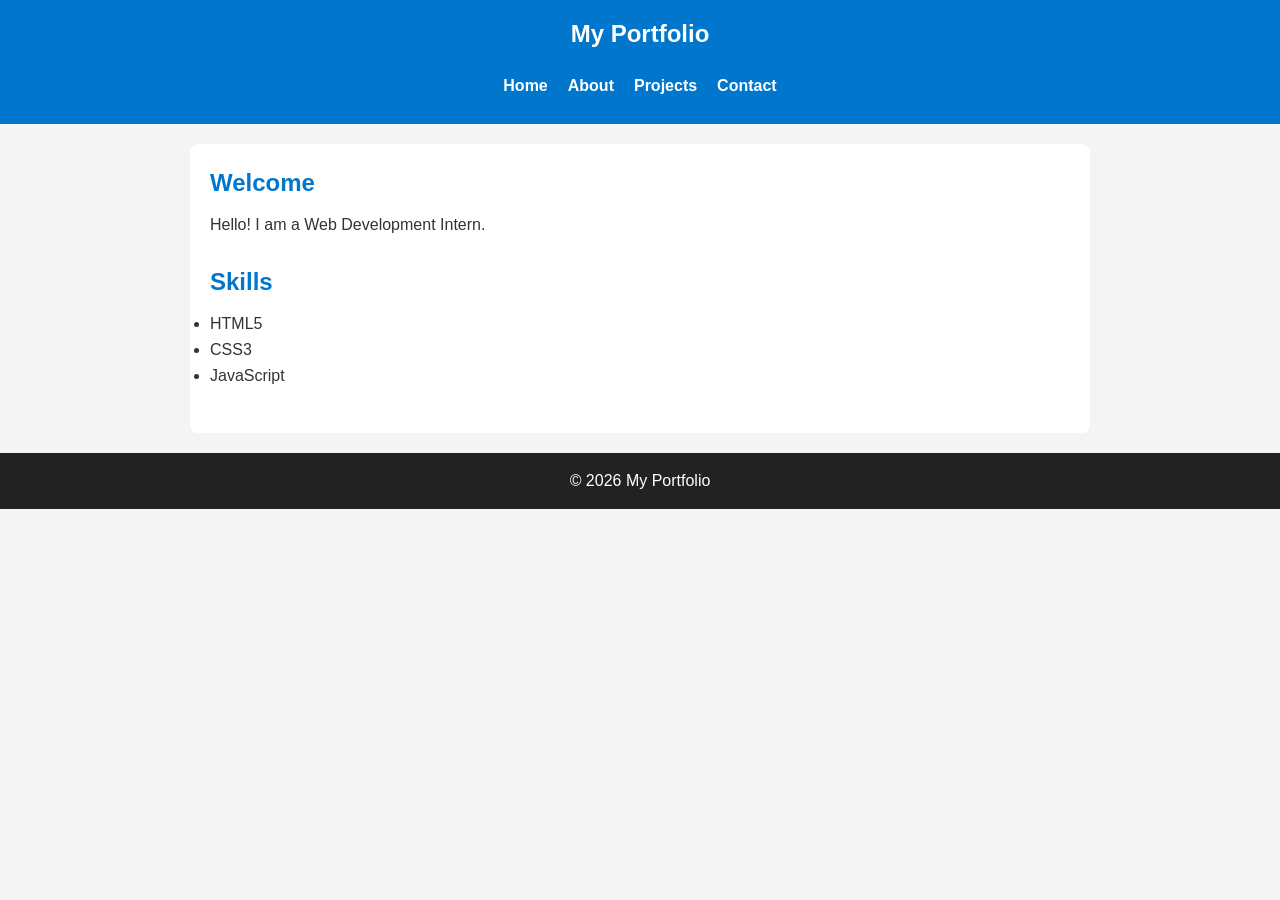
<file: index.html>
<!DOCTYPE html>
<html lang="en">
<head>
<meta charset="UTF-8">
<meta name="viewport" content="width=device-width, initial-scale=1.0">
<meta name="description" content="Personal Portfolio Website">
<meta name="keywords" content="Portfolio, HTML5, CSS">
<meta name="author" content="Hariprasanth">
<title>My Portfolio</title>
<link rel="stylesheet" href="style.css">
</head>

<body>

<header>
<nav>
<h1>My Portfolio</h1>
<ul>
<li><a href="index.html">Home</a></li>
<li><a href="about.html">About</a></li>
<li><a href="projects.html">Projects</a></li>
<li><a href="contact.html">Contact</a></li>
</ul>
</nav>
</header>

<main>

<section>
<h2>Welcome</h2>
<p>Hello! I am a Web Development Intern.</p>
</section>

<section>
<h2>Skills</h2>
<ul>
<li>HTML5</li>
<li>CSS3</li>
<li>JavaScript</li>
</ul>
</section>

</main>

<footer>
<p>&copy; 2026 My Portfolio</p>
</footer>

</body>
</html>
</file>
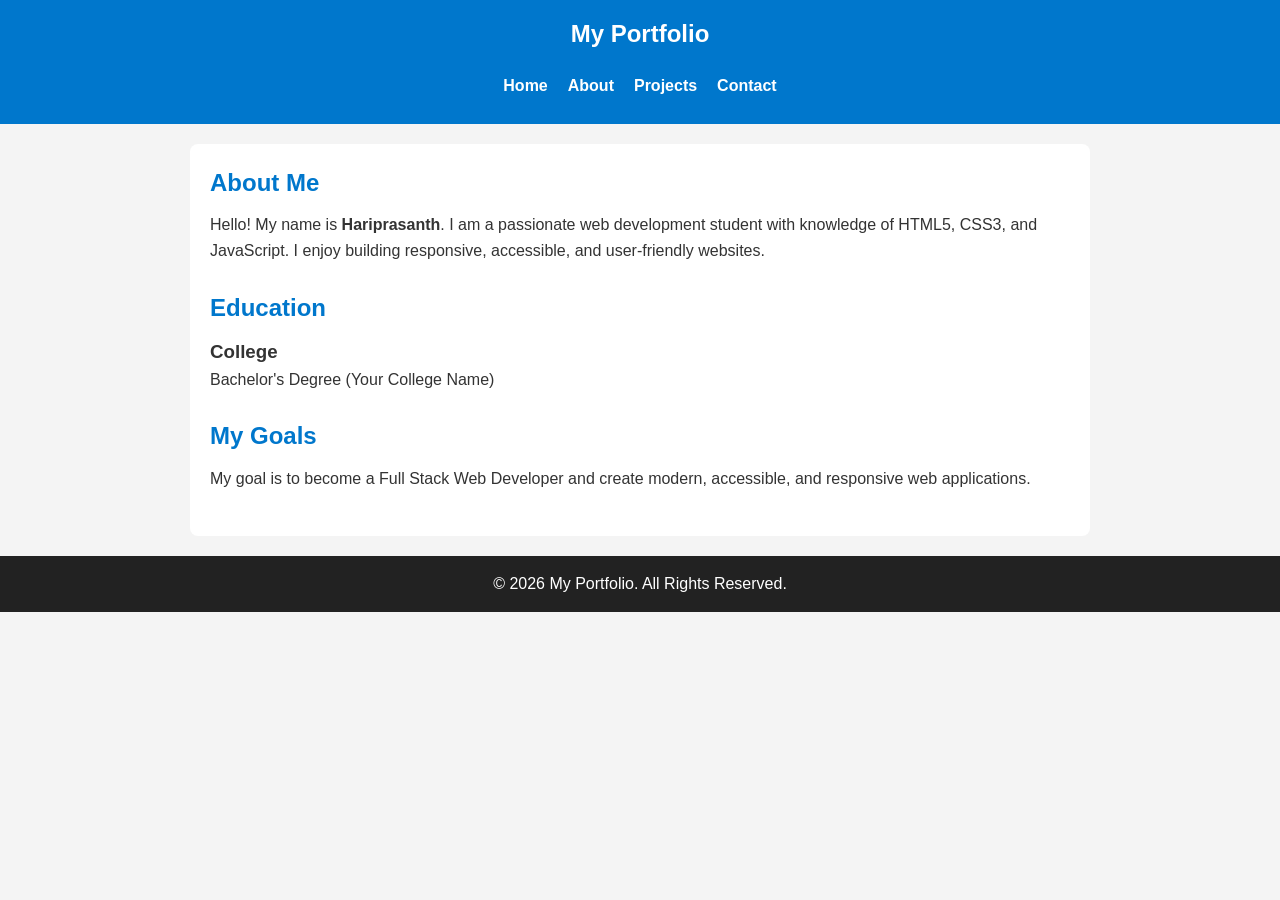
<file: about.html>
<!DOCTYPE html>
<html lang="en">
<head>
    <meta charset="UTF-8">
    <meta name="viewport" content="width=device-width, initial-scale=1.0">
    <meta name="description" content="About Me">
    <title>About - My Portfolio</title>
    <link rel="stylesheet" href="style.css">
</head>

<body>

<header>
    <nav aria-label="Main Navigation">
        <h1>My Portfolio</h1>
        <ul>
            <li><a href="index.html">Home</a></li>
            <li><a href="about.html" aria-current="page">About</a></li>
            <li><a href="projects.html">Projects</a></li>
            <li><a href="contact.html">Contact</a></li>
        </ul>
    </nav>
</header>

<main>

<section>
    <h2>About Me</h2>
    <p>
        Hello! My name is <strong>Hariprasanth</strong>. I am a passionate
        web development student with knowledge of HTML5, CSS3, and JavaScript.
        I enjoy building responsive, accessible, and user-friendly websites.
    </p>
</section>

<section>
    <h2>Education</h2>
    <article>
        <h3>College</h3>
        <p>Bachelor's Degree (Your College Name)</p>
    </article>
</section>

<section>
    <h2>My Goals</h2>
    <p>
        My goal is to become a Full Stack Web Developer and create
        modern, accessible, and responsive web applications.
    </p>
</section>

</main>

<footer>
    <p>&copy; 2026 My Portfolio. All Rights Reserved.</p>
</footer>

</body>
</html>
</file>
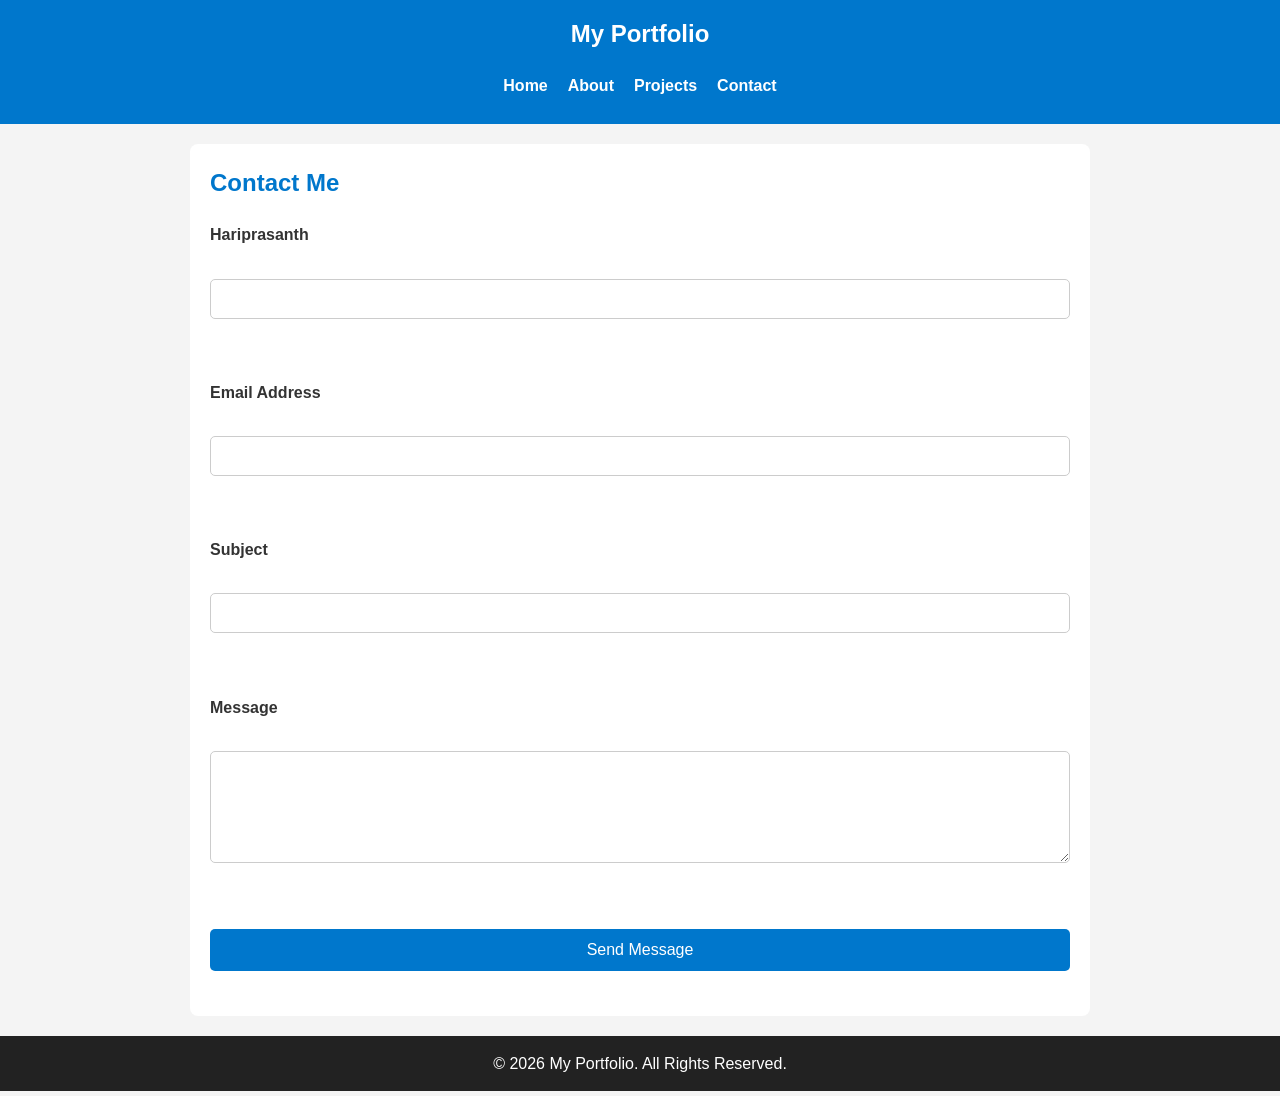
<file: contact.html>
<!DOCTYPE html>
<html lang="en">
<head>
    <meta charset="UTF-8">
    <meta name="viewport" content="width=device-width, initial-scale=1.0">
    <meta name="description" content="Contact Me">
    <meta name="keywords" content="Portfolio, Contact">
    <meta name="author" content="Your Name">
    <title>Contact - My Portfolio</title>
    <link rel="stylesheet" href="style.css">
</head>

<body>

<header>
    <nav aria-label="Main Navigation">
        <h1>My Portfolio</h1>
        <ul>
            <li><a href="index.html">Home</a></li>
            <li><a href="about.html">About</a></li>
            <li><a href="projects.html">Projects</a></li>
            <li><a href="contact.html" aria-current="page">Contact</a></li>
        </ul>
    </nav>
</header>

<main>

<section>
    <h2>Contact Me</h2>

    <form action="#" method="post">

        <label for="name">Hariprasanth</label><br>
        <input
            type="text"
            id="name"
            name="name"
            aria-label="Full Name"
            required><br><br>

        <label for="email">Email Address</label><br>
        <input
            type="email"
            id="email"
            name="email"
            aria-label="Email Address"
            required><br><br>

        <label for="subject">Subject</label><br>
        <input
            type="text"
            id="subject"
            name="subject"
            aria-label="Subject"
            required><br><br>

        <label for="message">Message</label><br>
        <textarea
            id="message"
            name="message"
            rows="5"
            aria-label="Message"
            required></textarea><br><br>

        <button type="submit">Send Message</button>

    </form>
</section>

</main>

<footer>
    <p>&copy; 2026 My Portfolio. All Rights Reserved.</p>
</footer>

</body>
</html>
</file>
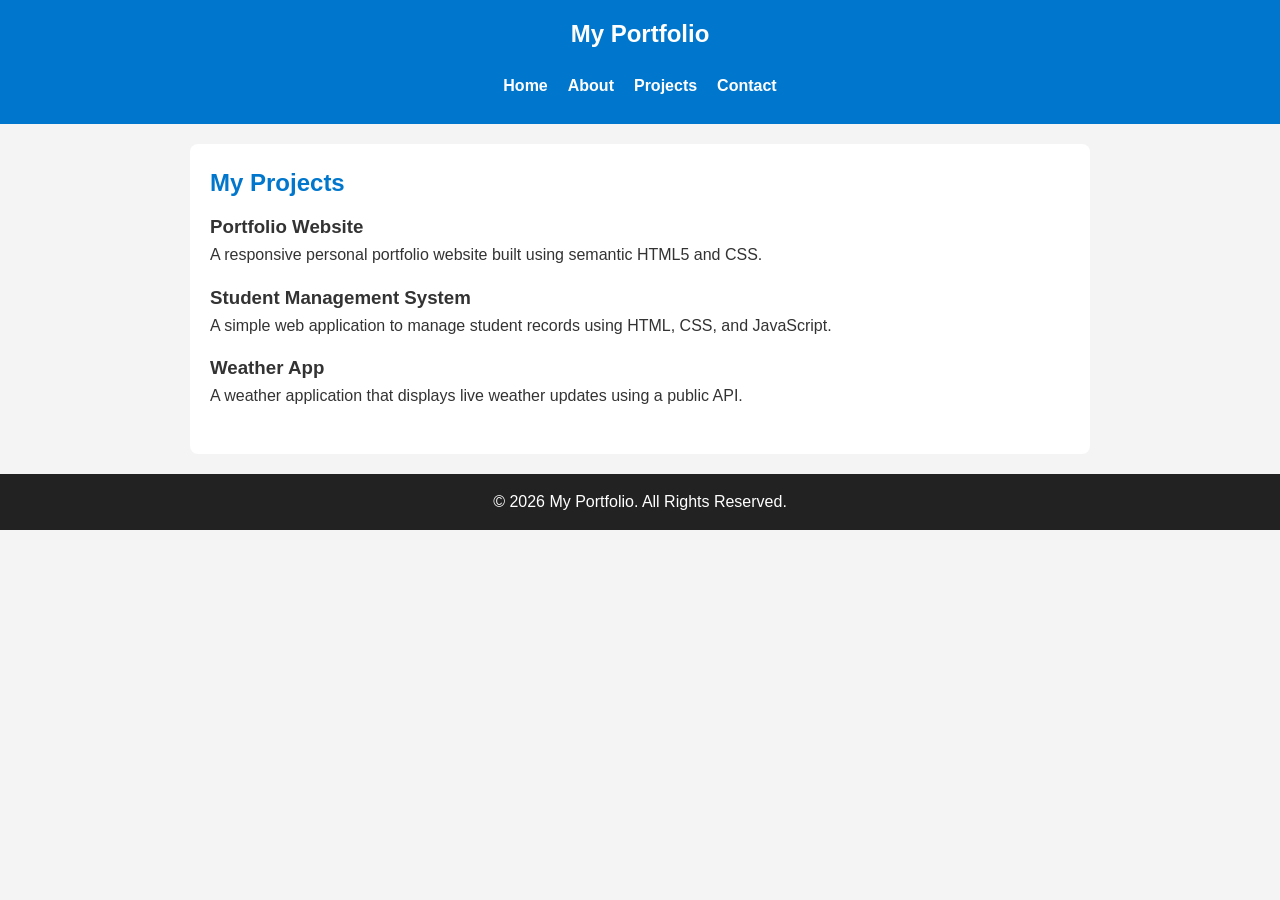
<file: projects.html>
<!DOCTYPE html>
<html lang="en">
<head>
    <meta charset="UTF-8">
    <meta name="viewport" content="width=device-width, initial-scale=1.0">
    <meta name="description" content="My Portfolio Projects">
    <meta name="keywords" content="HTML, CSS, JavaScript, Portfolio">
    <meta name="author" content="Your Name">
    <title>Projects - My Portfolio</title>
    <link rel="stylesheet" href="style.css">
</head>

<body>

<header>
    <nav aria-label="Main Navigation">
        <h1>My Portfolio</h1>
        <ul>
            <li><a href="index.html">Home</a></li>
            <li><a href="about.html">About</a></li>
            <li><a href="projects.html" aria-current="page">Projects</a></li>
            <li><a href="contact.html">Contact</a></li>
        </ul>
    </nav>
</header>

<main>

<section>
    <h2>My Projects</h2>

    <article>
        <h3>Portfolio Website</h3>
        <p>
            A responsive personal portfolio website built using
            semantic HTML5 and CSS.
        </p>
    </article>

    <article>
        <h3>Student Management System</h3>
        <p>
            A simple web application to manage student records using
            HTML, CSS, and JavaScript.
        </p>
    </article>

    <article>
        <h3>Weather App</h3>
        <p>
            A weather application that displays live weather updates
            using a public API.
        </p>
    </article>

</section>

</main>

<footer>
    <p>&copy; 2026 My Portfolio. All Rights Reserved.</p>
</footer>

</body>
</html>
</file>
<file: style.css>
/* Reset */
* {
    margin: 0;
    padding: 0;
    box-sizing: border-box;
}

/* Body */
body {
    font-family: Arial, sans-serif;
    line-height: 1.6;
    background-color: #f4f4f4;
    color: #333;
}

/* Header */
header {
    background: #0077cc;
    color: white;
    padding: 15px;
}

header h1 {
    text-align: center;
    margin-bottom: 10px;
}

/* Navigation */
nav ul {
    display: flex;
    justify-content: center;
    list-style: none;
    flex-wrap: wrap;
}

nav ul li {
    margin: 10px;
}

nav ul li a {
    color: white;
    text-decoration: none;
    font-weight: bold;
}

nav ul li a:hover,
nav ul li a:focus {
    color: yellow;
    outline: none;
}

/* Main Content */
main {
    max-width: 900px;
    margin: 20px auto;
    padding: 20px;
    background: white;
    border-radius: 8px;
}

section {
    margin-bottom: 25px;
}

h2 {
    color: #0077cc;
    margin-bottom: 10px;
}

article {
    margin-bottom: 15px;
}

/* Form */
form {
    display: flex;
    flex-direction: column;
}

label {
    font-weight: bold;
    margin-top: 10px;
}

input,
textarea {
    padding: 10px;
    margin-top: 5px;
    border: 1px solid #ccc;
    border-radius: 5px;
    font-size: 16px;
}

input:focus,
textarea:focus {
    border-color: #0077cc;
    outline: 2px solid #0077cc;
}

button {
    margin-top: 15px;
    padding: 12px;
    background: #0077cc;
    color: white;
    border: none;
    border-radius: 5px;
    cursor: pointer;
    font-size: 16px;
}

button:hover,
button:focus {
    background: #005fa3;
}

/* Footer */
footer {
    text-align: center;
    background: #222;
    color: white;
    padding: 15px;
    margin-top: 20px;
}

/* Responsive Design */
@media (max-width: 768px) {
    nav ul {
        flex-direction: column;
        align-items: center;
    }

    main {
        margin: 10px;
        padding: 15px;
    }

    h1,
    h2 {
        text-align: center;
    }
}
</file>
